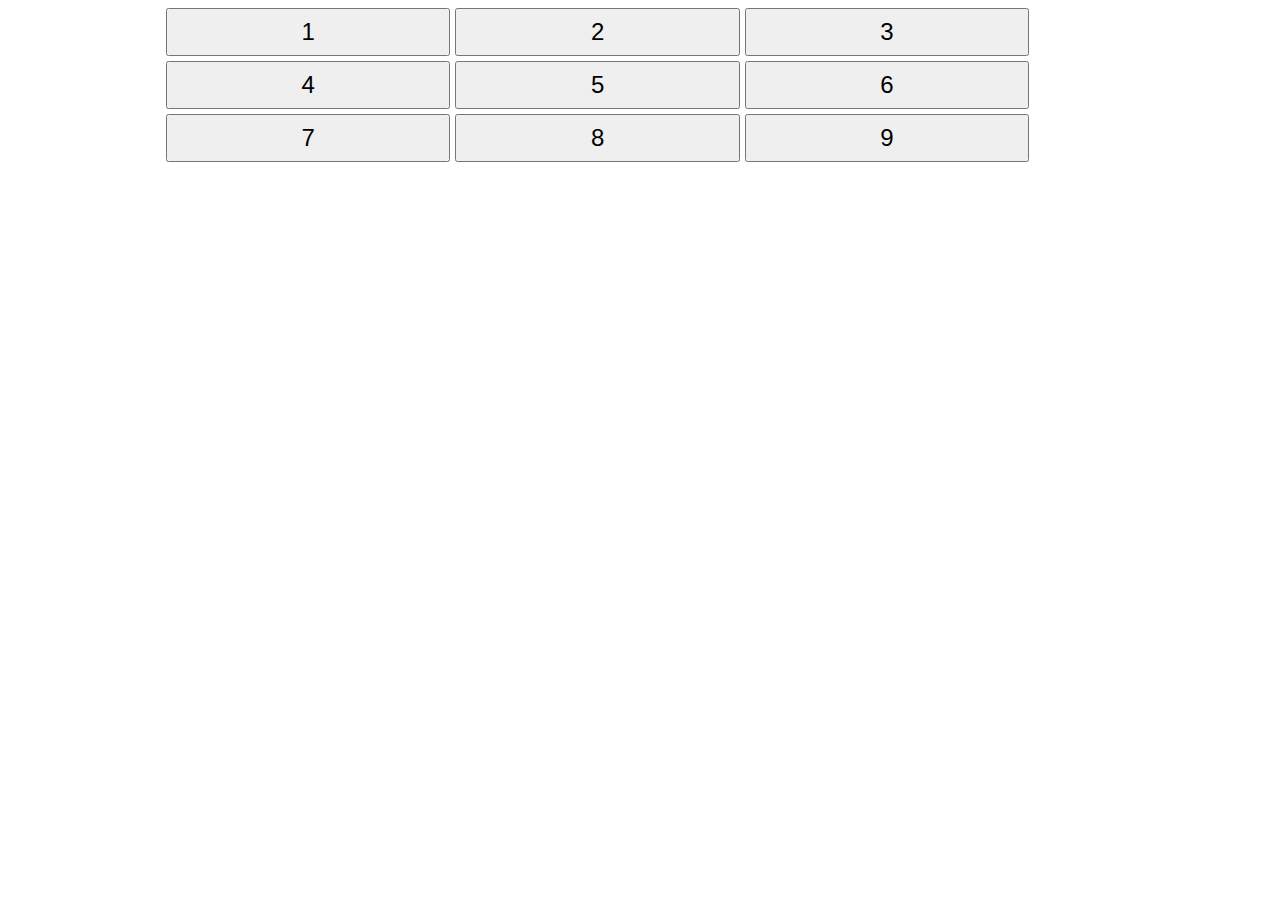
<file: 10DaysOfJs/d8ButonsContainer/index.html>
<!DOCTYPE html>
<html>
<head>
  <meta charset="utf-8">
  <meta name="viewport" content="width=device-width">
 <link rel="stylesheet" href="style.css" type="text/css">
</head>
<body>
  <div id="btns" class="btns">
    <button id="btn1">1</button>
    <button id="btn2">2</button>
    <button id="btn3">3</button>
    <button id="btn4">4</button>
    <button id="btn5">5</button>
    <button id="btn6">6</button>
    <button id="btn7">7</button>
    <button id="btn8">8</button>
    <button id="btn9">9</button>
  </div>
  <script src="index.js" type="text/javascript"></script>
</body>
</html>
</file>
<file: 10DaysOfJs/d8ButonsContainer/style.css>
.btns {
    width: 75%;
    margin: 0 auto;
    display: grid;
    grid-template-columns: repeat(3, 30%);
    grid-gap: 5px;
  }
  
  .btns > button {
    height: 48px;
    font-size: 24px;
  }
</file>
